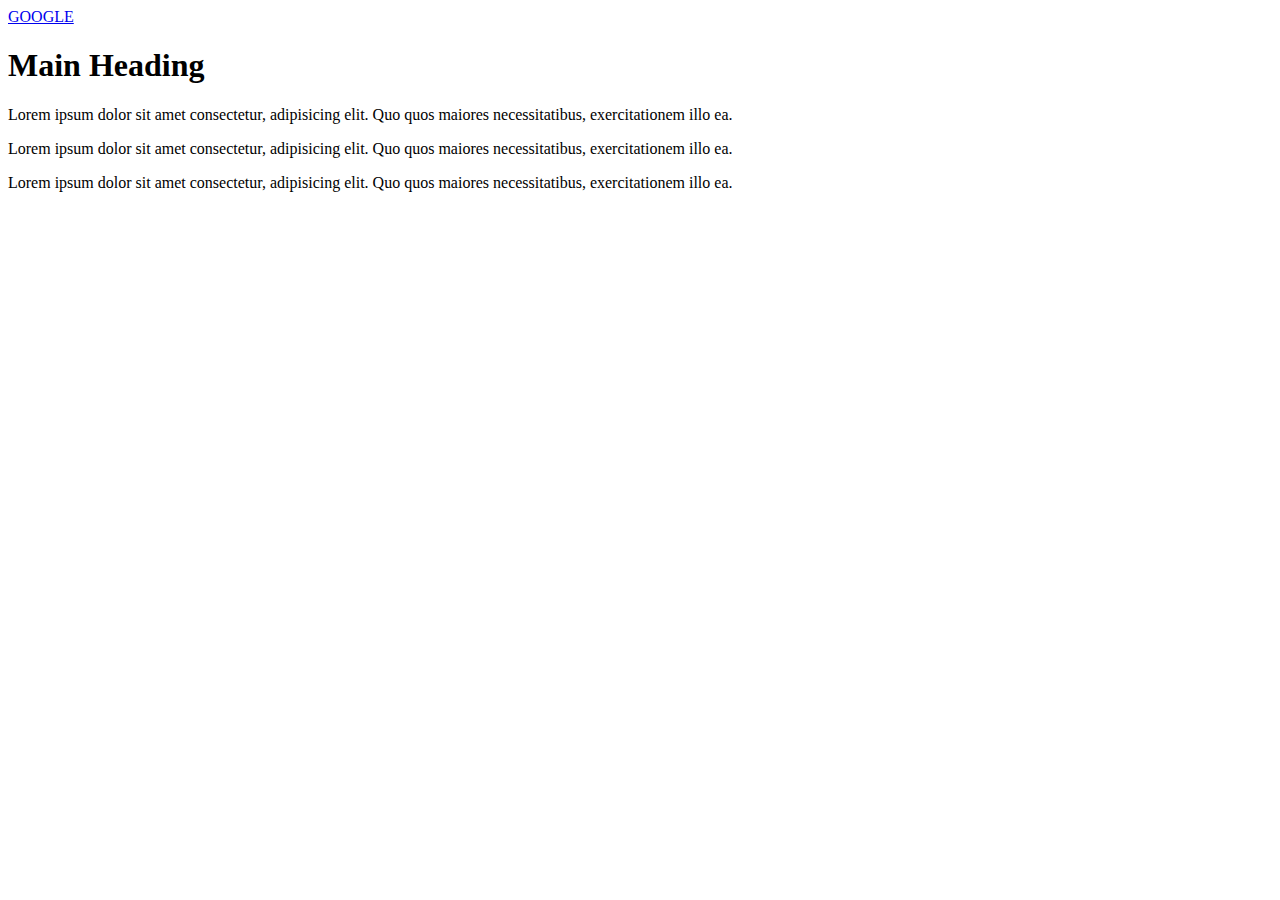
<file: main_lesson1/index.html>
<!DOCTYPE html>
<html lang="en">
<head>
  <meta charset="UTF-8">
  <meta http-equiv="X-UA-Compatible" content="IE=edge">
  <meta name="viewport" content="width=device-width, initial-scale=1.0">
  <link rel="stylesheet" href="main.css">
  <!-- <link rel="stylesheet" href="https://fonts.googleapis.com/css?family=Sofia"> -->
  <title>CSS Tutorial
  </title>
</head>
<body>
  
  <!-- <h1>
    Units in the CSS
  </h1> -->
  <!-- <div class="outer">
    <div class="inner">

    </div>

  </div> -->

  <!-- <div>
    <h3 class="relative">Relative</h3>
  </div>
  <div>
    <h3 class="absolute">Absolute</h3>
  </div> -->

<!-- <div class="banner"></div>
<div class="header"></div> -->
<!-- <h1>Default browser styles</h1>
<h2>Google dev tools</h2> -->
  <!-- <div class="navbar">This is navbar </div>
  <div class="banner"></div> -->

    <!-- <h1 class="main">Main Heading</h1>
    <p class="one">Lorem ipsum dolor, sit amet consectetur adipisicing elit. Eligendi, cum.</p>
    <h1 class="subheading">Subheading</h1>
    <p class="two">Lorem ipsum dolor sit amet.</p> -->
    
  <a href="#">GOOGLE</a>
  <h1>Main Heading</h1>
  <p class="one">Lorem ipsum dolor sit amet consectetur, adipisicing elit. Quo quos maiores necessitatibus, exercitationem illo ea.</p>

  <p class="two">Lorem ipsum dolor sit amet consectetur, adipisicing elit. Quo quos maiores necessitatibus, exercitationem
    illo ea.</p>
  <p class="three">Lorem ipsum dolor sit amet consectetur, adipisicing elit. Quo quos maiores necessitatibus, exercitationem
      illo ea.</p>
    


</body>
</html>
</file>
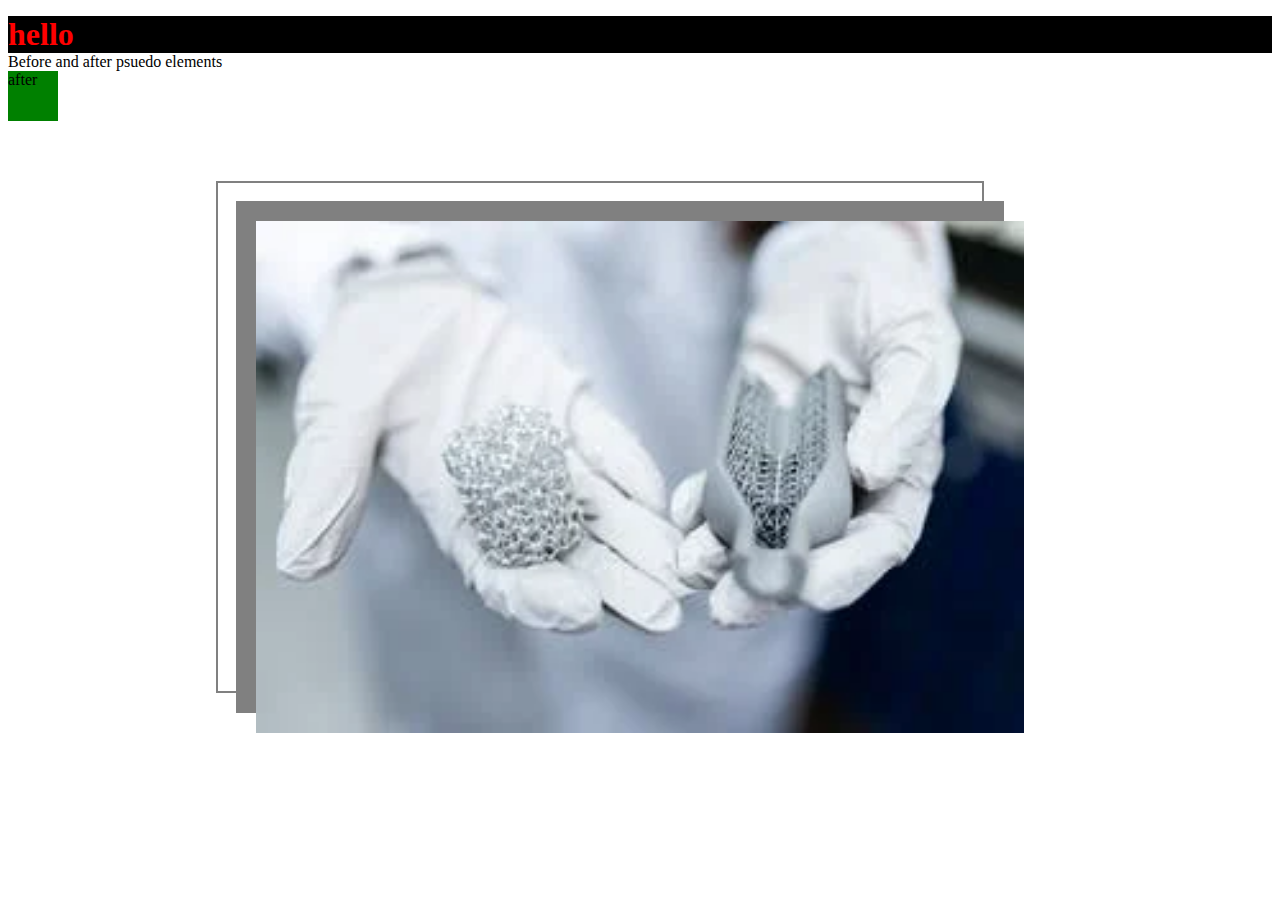
<file: properties/index.html>
<!DOCTYPE html>
<html lang="en">
<head>
  <meta charset="UTF-8">
  <meta http-equiv="X-UA-Compatible" content="IE=edge">
  <meta name="viewport" content="width=device-width, initial-scale=1.0">
  <title>CSS Properties</title>
  <link rel="stylesheet" href="main.css">
</head>
<body>
  <!-- <div class="banner">
    <img src="img/1234.webp" alt="Image" class="one">
    <p>Lorem ipsum dolor, sit amet consectetur adipisicing elit. Magni, cupiditate?</p>
  </div> -->
  <!-- <div class="one"> 
    Lorem ipsum, dolor sit amet consectetur adipisicing elit. Quis, soluta!
  </div>
  <div class="two"> 
    Lorem ipsum, dolor sit amet consectetur adipisicing elit. Quis, soluta!
  </div>
  <div class="three"> 
    Lorem ipsum, dolor sit amet consectetur adipisicing elit. Quis, soluta!
  </div>
  <div class="three"> 
    Lorem ipsum, dolor sit amet consectetur adipisicing elit. Quis, soluta!
  </div>
  <h1>Hello world</h1> -->
  <!-- <div>
    <p class="one">
      Lorem ipsum dolor sit amet consectetur, adipisicing elit. Ab, nihil.
    </p>
    <p class="two">
      Lorem ipsum dolor sit amet consectetur adipisicing elit. Mollitia, vel.
      <span class="special"> Hey I'm Absolute </span>
    </p>

  </div>
  
  <p>
    Lorem ipsum dolor sit amet, consectetur adipisicing elit. Aut dolores dolorum cupiditate at nostrum quaerat sint, harum accusantium facere! Magnam quo aliquam harum provident facere eligendi voluptatibus aspernatur at cupiditate, tempore molestias totam minima porro repellat doloribus odit tempora optio temporibus, laboriosam eum placeat? Rem, consequatur quibusdam amet molestiae, sunt autem blanditiis culpa eveniet pariatur quam facilis inventore iste libero est quae porro ullam! Non voluptas, assumenda accusamus, aliquam sapiente at perferendis animi esse est itaque error laudantium dolor voluptatem nihil libero! Nemo aperiam neque sequi odit impedit aliquam maxime, error necessitatibus sit non fugiat quas omnis cum numquam quam adipisci! Ea illo asperiores magni omnis alias esse. Eligendi molestias iusto velit sapiente ipsum iste similique odit omnis odio repellendus quisquam autem mollitia dolorem beatae fugit suscipit veniam, nobis quia tempore. Ipsa, ea maiores! Placeat, mollitia consequuntur impedit aliquid commodi quidem temporibus voluptatem nobis facilis ullam tenetur ducimus id odit suscipit exercitationem incidunt natus doloribus rem earum rerum! Voluptas odit reprehenderit corrupti illum in illo suscipit voluptatem dolorum quidem explicabo repudiandae cupiditate, dolores, animi at. Quisquam, eveniet. Iste sunt voluptatibus nostrum sapiente quidem quia architecto! Ut nihil accusantium illum voluptas autem blanditiis reprehenderit nulla, doloribus similique, dolorem facilis soluta dignissimos nam voluptatem doloremque adipisci. Eaque similique officiis autem quia asperiores veritatis voluptatum nihil delectus, harum commodi officia accusantium sequi labore blanditiis ratione dolorum iusto amet quod quam voluptatem non veniam voluptate quidem. Voluptas quisquam minima sit quasi distinctio. Voluptatem odio assumenda at dolore, ut tempore itaque aperiam delectus? Quam aut atque obcaecati, deserunt eos quas nam aspernatur tenetur animi accusantium mollitia inventore tempore magni laboriosam exercitationem voluptatum esse molestias illo, facilis et odit minus. Itaque distinctio veniam non, repellendus minima cum expedita quaerat. Vero dolore necessitatibus accusantium sequi, incidunt eaque? Soluta animi minus saepe! Reiciendis, suscipit hic laudantium rem perspiciatis nihil consequuntur officia. In atque minus soluta provident minima voluptate facere saepe doloremque voluptatem optio. Autem vitae pariatur, sunt, hic maxime aliquam vel ducimus quis consectetur dolorem aliquid commodi quaerat voluptatum eveniet magnam neque sapiente laborum non deserunt asperiores nostrum vero debitis inventore! Illum, maxime ab! Deleniti expedita dignissimos eveniet pariatur vero quisquam nam aperiam sunt enim iusto, repellendus explicabo officia velit animi necessitatibus molestiae. Tenetur obcaecati architecto iusto aut ad nam sunt! Beatae ut repellat at recusandae iste saepe, dolorem qui sapiente alias unde quasi nulla, nihil totam quam accusantium. Illo sapiente perferendis recusandae animi porro adipisci earum velit soluta fuga ut explicabo inventore doloribus ab, quasi eius et error ea accusamus, in expedita doloremque laboriosam vero ex? Placeat illum maiores ipsum dolorem quis aut consectetur laborum! Dolores ducimus officiis, itaque est assumenda hic tenetur animi accusantium dolore id, quae eveniet quo odit voluptatem reiciendis saepe perferendis exercitationem? Quisquam explicabo placeat cumque sed tenetur, voluptatibus voluptas, suscipit nisi enim totam quidem quas repudiandae temporibus inventore, a debitis. Quaerat eos deleniti in consectetur recusandae officiis sed, laudantium ratione? Qui magni accusantium vel nihil alias illo excepturi laborum molestiae voluptatum debitis dolore quo nam quam ut error, at quae suscipit quibusdam.

  </p>
  <p>
    Lorem ipsum dolor sit amet consectetur adipisicing elit. Totam consequatur quia perspiciatis, omnis aperiam exercitationem aspernatur porro vel error quae, accusantium dolore dolorem necessitatibus voluptatibus provident, eaque id odio asperiores labore consectetur accusamus. Quod, nemo! Quidem, exercitationem! Rerum quibusdam tempora quasi nobis veritatis, autem illo nostrum quos quis at aliquam culpa obcaecati voluptatum facilis nulla nam est consequatur sapiente distinctio modi provident facere reiciendis inventore? Excepturi, quasi ullam laborum nesciunt, reprehenderit harum quidem itaque exercitationem modi, dolor cum nulla nostrum deserunt id! Ex, eum. Quidem neque assumenda modi voluptates debitis reiciendis illo corrupti nam? Alias culpa a ratione corrupti minima laudantium excepturi similique magni optio sequi? Explicabo minima maxime a suscipit! Sit, soluta. Odit nisi eaque deserunt necessitatibus facere a. Deleniti numquam voluptates non id neque doloremque fugit, ea, dolores, iure perferendis illum? Ex similique esse sequi excepturi nobis id corrupti exercitationem dolorum fugiat enim dignissimos architecto quaerat eius explicabo atque optio, numquam quae minus ducimus doloribus qui veritatis dolorem? Cupiditate commodi eveniet nam molestias dolor, incidunt laborum facilis? Obcaecati ullam itaque earum et ex placeat laborum velit magnam modi nobis. Sint, ratione velit at quam nobis adipisci provident distinctio aperiam facilis! Exercitationem iusto distinctio sequi voluptatum incidunt omnis aliquid minima odio, quisquam quae nobis id repellendus facere impedit eius sed illo voluptatibus alias quia a sit fugiat fugit ipsam repellat? Fugiat perspiciatis incidunt a laboriosam voluptate dolorem est dolore velit voluptatem neque, eaque, voluptatum dolor aut cum deserunt tempora doloremque nulla dicta vero suscipit placeat. Iusto illum repudiandae a soluta delectus necessitatibus odit optio ea totam, ipsa amet doloribus, possimus quis est sint veniam sapiente saepe voluptatem aliquid placeat. Dignissimos enim beatae deserunt dolor harum ea? Numquam accusamus doloremque quia quidem quos cupiditate in, repellat recusandae ratione at vero, laudantium, delectus ab quibusdam corrupti magni tempore sed consequuntur molestias labore tenetur iure. In nostrum corporis, numquam voluptas eius blanditiis ipsam amet mollitia a distinctio tempore eos. Ab quis sunt officia, excepturi aut ad quibusdam ipsum dignissimos hic blanditiis error accusamus? Laudantium eos consectetur unde libero impedit minus voluptatibus reiciendis ab hic, autem, voluptate neque veniam asperiores quibusdam earum cum iste sint ducimus voluptatum laboriosam architecto tenetur ipsa! Dolores nobis repellat recusandae veniam neque nesciunt alias fuga, obcaecati incidunt laboriosam, dolorum ut! Molestiae impedit magnam doloremque veniam eveniet architecto corrupti ipsum ad nesciunt dolore autem minus aliquam, obcaecati laudantium iste earum, inventore ratione sequi dignissimos maxime at hic ducimus deserunt quod! Magnam accusamus quo esse architecto. Optio beatae porro nisi nemo nulla, ratione et autem praesentium vero possimus consequuntur nam veritatis fugiat ea nihil iusto tempore vel assumenda repudiandae aliquid placeat laudantium reiciendis. Hic aliquid vero itaque quisquam, temporibus sapiente labore earum quibusdam nostrum ipsum reiciendis qui natus fugiat facilis aliquam delectus libero quas sit obcaecati in sequi animi! Eius inventore ea quisquam ipsum amet? Pariatur, totam ab explicabo animi amet ut dolore consequatur exercitationem dolores repudiandae unde ducimus, consequuntur fugiat velit, commodi sapiente sunt tempora! Vel facilis id voluptatibus laborum laboriosam incidunt ad, doloribus perferendis esse quasi. Molestias dolores perspiciatis sit aperiam asperiores unde ratione. Sint odit dicta non eos magni dignissimos reprehenderit veniam ipsa doloribus voluptas quisquam beatae assumenda possimus, iusto temporibus praesentium molestias exercitationem quis modi libero. Mollitia natus libero deserunt voluptatem quas quibusdam voluptatibus reprehenderit, soluta, expedita sapiente fugit assumenda beatae sit iure! Doloribus eveniet eius mollitia veniam temporibus pariatur possimus reiciendis voluptatem in odit! Enim dolorum exercitationem praesentium maiores perspiciatis expedita magni officiis repellat tempora, culpa voluptatum at eligendi libero provident! Illum adipisci totam explicabo rerum labore ratione aspernatur veniam facere perferendis ullam, dicta reiciendis atque nihil quae eaque repellendus, maiores ab inventore molestiae. Magnam, odit. Earum doloribus magni ducimus et veritatis, mollitia assumenda optio maxime est ratione quas vel debitis voluptatibus nobis tenetur laudantium asperiores ab! Voluptate odio nisi cum iste et quasi quas voluptatem? Ducimus esse ratione magni voluptatibus molestiae. Molestiae vero tempore eaque itaque, quae nam autem commodi inventore sequi ipsa, sapiente aspernatur error! Aspernatur velit nam incidunt, reprehenderit minus quaerat adipisci atque voluptas ratione provident assumenda corrupti laudantium sed inventore porro nostrum facere vel molestias dolorem aperiam recusandae dolor explicabo! Harum magnam quae libero omnis. Porro corrupti cumque sunt dolorem ex earum soluta dignissimos nobis commodi eligendi quasi rem, aperiam id laudantium molestias expedita, labore veritatis minus placeat voluptates hic suscipit cum? Earum excepturi culpa ducimus ea debitis ipsam, porro facilis inventore aliquid quaerat? Sit rem eum vitae blanditiis magnam excepturi non quae nesciunt quos, tempore minus labore esse, dignissimos corrupti suscipit libero accusantium quaerat, porro quod asperiores! In id repellat illo ipsa recusandae assumenda quasi quisquam porro quibusdam iure, sapiente autem dolor eos nobis non voluptates molestiae nulla exercitationem ut nam magni repudiandae possimus. Quibusdam, nostrum et perspiciatis veniam voluptatem alias nobis distinctio corporis, necessitatibus deleniti nisi tempore, ipsam odio maiores voluptatum. Aut voluptate doloribus adipisci, minima doloremque, est voluptatibus veritatis ipsum laboriosam, beatae ad nesciunt? Dolorem iusto laborum beatae minima quo autem, ea eum modi expedita cum, obcaecati, repudiandae eaque earum quasi. Dolores atque voluptates repudiandae facilis numquam ipsum aliquam tempore nam ullam ex esse, quidem incidunt assumenda iste reiciendis eveniet nihil nobis nisi. Iste provident tempora facilis nesciunt asperiores debitis sit iusto ex amet consequatur quam dolorem dolor ut saepe, delectus culpa iure distinctio similique accusamus. Explicabo cum dolor doloribus quisquam distinctio aut, harum ducimus? Dolor tenetur maiores exercitationem enim ab fuga eaque delectus quos at provident repellat impedit aut perferendis consequuntur quod earum accusantium iusto, qui itaque animi est quibusdam dolores laboriosam. Magnam, fuga fugiat error voluptate odit rerum expedita, distinctio sit aliquid necessitatibus non possimus mollitia unde facere accusamus. Est itaque, natus voluptatem, nulla obcaecati aspernatur impedit, exercitationem accusantium officiis veritatis dicta quo labore asperiores temporibus! Architecto aliquam impedit, nulla aliquid doloribus blanditiis modi consequatur, voluptatibus dolore quia veniam pariatur incidunt voluptates saepe placeat quod porro. Cupiditate id tempora mollitia debitis quas in nisi tempore delectus, provident qui cumque deserunt hic voluptas accusantium modi dolore molestiae dolores accusamus placeat autem assumenda. Tenetur laborum accusantium enim perspiciatis. Consequuntur dolorem tempora, obcaecati magni optio minima commodi repellendus officiis?
  </p>
  <button type="button">Nav button</button> -->
  <!-- <div class="banner">
    <h1>Hello I'm learning CSS.</h1>
  </div> -->
  <!-- <div class="banner">
    <img src="img/123.webp" alt="Image1" class="one">
    <img src="img/1234.webp" alt="Image1" class="two">
    <img src="img/12345.webp" alt="Image1" class="three">
  </div> -->

  <p>
    Before and after psuedo elements
  </p>
  <div>
    <img src="img/1234.webp" alt="">
  
  </div>
</body>
</html>
</file>
<file: main_lesson1/main.css>
/* Font size width height pixels */

/* h1 {
  font-size: 65px;
  width:600px;
  height:300px;
  background:blue;
} */
/* Relative and absolute */
/* .inner {
  width:100%;
  height:75%;
  background:blue;
}

.outer {
  width : 500px;
  height:500px;
  background:red;
} */


/* em values */
/* div{
  font-size:10px;
}
.relative{
  font-size:2em;
}
.absolute{
  font-size:32px;
} */
/* REM Value */
/* html{
  font-size:32px
}
div {
  font-size: 10px;
}

.relative {
  font-size: 2rem;
}

.absolute {
  font-size: 32px;
}
 */

/* View height/ View Width */

/* .banner{
 width:50vw;
 height:50vh;
 background:blue;
}
.header{
  width:100vw;
  height:100vh;
  background-color: red;
} */

/* default browser */
/* h2 {
  color:red;
  font-size:60px;
} */

/* calc()

* {
  margin : 0;
}

.navbar {
  background:blue;
  height:100px;
  color:white;
  font-size:3rem;
}
.banner {
  background:red;
  min-height:calc(100vh - 100px);
} */

/* Font size font-family */

/* body {
  font-family: 'Franklin Gothic Medium', 'Arial Narrow', Arial, sans-serif;

} */
/* h1 {
  font-family:Verdana;
} */

/* Google fonts */
/* @import url("https://fonts.googleapis.com/css?family=Sofia");
body {
  font-family:"Sofia",
    sans-serif;
} */

 /* @import url("https://fonts.googleapis.com/css?family=Sofia");
/* 
 body {
   font-family: "Sofia",
     sans-serif;
     font-style:italic;
 }

.main{
  font-family:Verdana, Geneva, Tahoma, sans-serif;
}
.one{
  font-weight:700;
  font-style:oblique;
}
.two {
  font-weight:lighter;
  font-style:italic;
}
.subheading {
  font-style:normal;
} */

/* body {
  font-family:"Sofia",sans-serif;
  text-align: right;

}

.main {
  font-family:'Courier New', Courier, monospace;
  text-align:center;
}

.two{
  text-align:left;
}

.one{
  text-indent:1px;
} */

/* line height
letter-spacing
word-spacing
text-transform
text-decoration
 */
/* 
a{
  font-size:40px;
  text-decoration:none;
}

body{
  text-transform: capitalize;
}
h1{
  text-transform:uppercase;
  text-decoration: line-through;
}
.one{
  line-height:1em
}
.two{
  letter-spacing: 5px;
  text-decoration: overline;
  line-height:2rem;
}
.three {
  word-spacing:20px;
  text-decoration:underline
} */
</file>
<file: properties/main.css>
/* .banner{
  border:5px solid red;
  padding:10px;
  overflow:hidden;

}
img{
  float:right;
}

p{
  clear:both;
}

.one{
  float:right;
  height:100px;
  
}

.two{
  float:left;
  height:100px;
} */

/* *{
  margin:0;
  padding:0;
  box-sizing: border-box;
}
div{
  height:200px;
  width: 33.33%;
}
.one{
  float:left;
  background:red; 
}
.two {
  float: left;
  background: blue;
}
.three {
  float: left;
  background: green;
}

h1{
  clear:both;
} */
/* button{
  background:red;
  font-size:30px;
  color:white;
  position:fixed;
  top:0;
  right:0;
}
div {
  border:3px solid red;
  background-color:yellow;
  margin-top:40px;
  /* position: relative; */

  /* }

  .one{
    background:blue;
    /* position:relative;
    top:50px;
    left:20rem;
    right:50%; */
  /* }
  .two {
    background: green;
    /* position:relative; */
    
  /* }
  .special{
    background:lightcoral;
    font-size:20px;
    position:absolute;
    top:50%;
    right:50%;
  } */ 

/* body{
background:yellow;

}
.banner{
  background-color: blue;
}
h1{
  color:white;
  text-align: center;
  text-decoration:underline;
  text-transform:capitalize;
} */

/* @media  screen and (min-width:576px) {
  body{
    background:red;
  }
  .banner{
    background:yellow;
  }
  h1{
    color:black;
    font-size:60px;
  }
} */

/* @media screen and (min-width:768px) {
  body {
    background: green;
  }

  .banner {
    background: blue;
  }

  h1 {
    color: red;
    font-size: 60px;
    text-align: right;
    font-family: Verdana, Geneva, Tahoma, sans-serif;
  }
} */

/* @media screen and (max-width:576px) {
  body {
    background: red;
  }

  .banner {
    background: yellow;
    border-radius:3rem;
  }

  h1 {
    color: black;
    font-size: 60px;
  }
}

@media screen and (max-width:768px) {
  body {
    background: green;
  }

  .banner {
    background: blue;
  }

  h1 {
    color: red;
    font-size: 60px;
    text-align: right;
    font-family: Verdana, Geneva, Tahoma, sans-serif;
  }
} */

/* Z index */

/* img{
  width:100px;
  height:100px;
  position:absolute;
}
 
.banner{
  margin:20px;
  width:80vw;
  height:70vh;
  border:5px solid red;
  position:relative;
}

.one{
  top:0;
  left:0;
  z-index: 0;
}
.two {
  top: 10%;
  left: 10%;
  z-index: -1;
}
.three{
  top: 20%;
  left: 20%;
  z-index: -2;
} */

p::before{
  content:"hello";
  font-weight: bold;
  font-size:2rem;
  color: red;
  display:block;
  background-color: black;

}

p::after{
  content:"after";
  /* font-weight: bold;
    font-size: 2rem;
    color: red;
    display: block;
    background-color: black; */
    display: block;
    width:50px;
    height:50px;
    background:green;
}
div{
  width:60vw;
  margin:100px auto;
  /* border:2px solid red; */
  position:relative;
}
img{
  width: 100%;
  display:block;
}

img::before{
  content:"hello";
}
div::before{
  content:"";
  border: 2px solid grey;
  width:100%;
  height:100%;
  position: absolute;
  box-sizing:border-box;
  top:-40px;
  left:-40px;
  z-index:-2;
}
div::after{
  content: "";
    background-color: grey;
    width: 100%;
    height: 100%;
    position: absolute;
    box-sizing: border-box;
    top: -20px;
    left: -20px;
    z-index: -1;
    transition: all 0.5s linear;
}

div:hover::after{

  top:0;
  left:0

}
</file>
